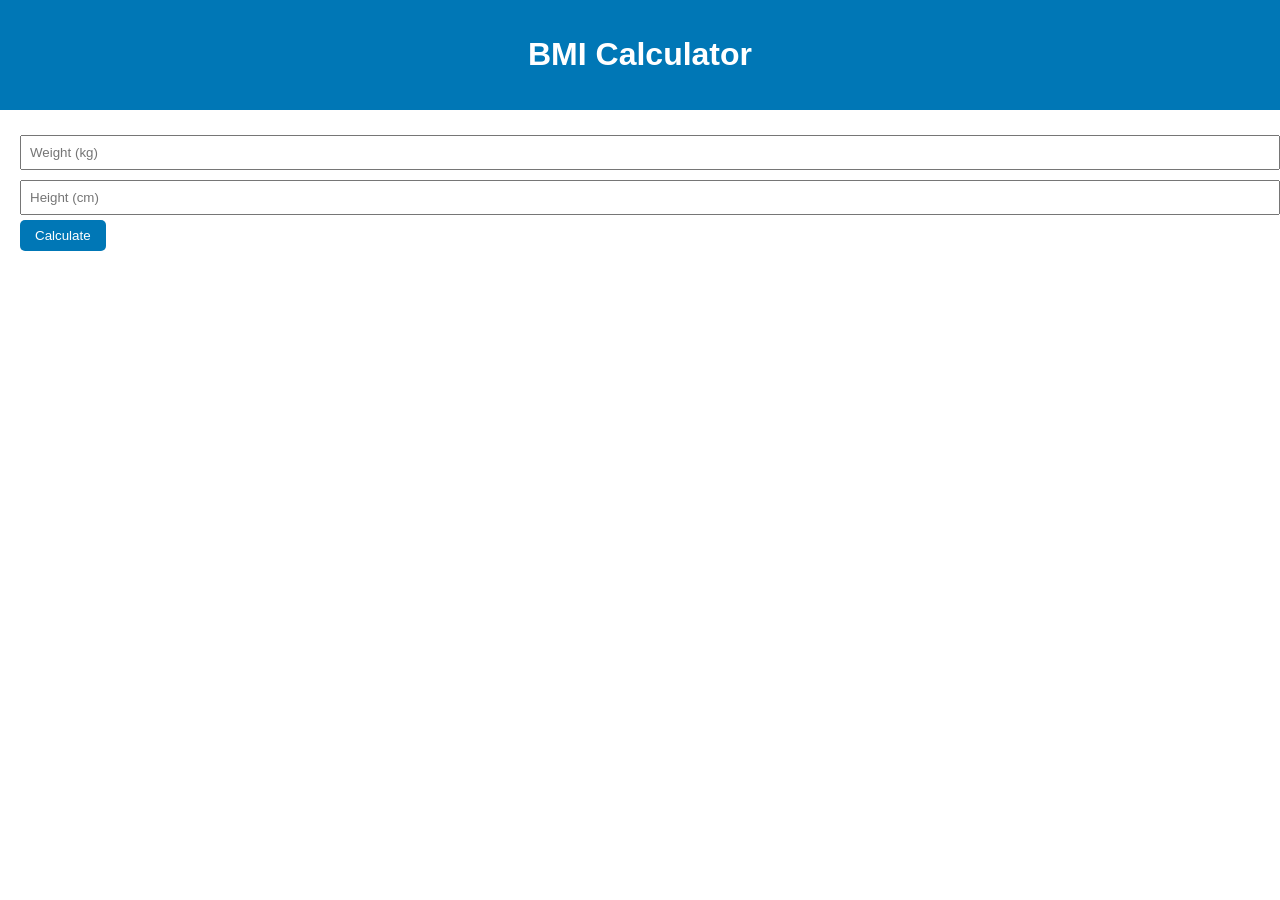
<file: bmi.html>
<!DOCTYPE html>
<html>
<head>
  <title>BMI Calculator</title>
  <link rel="stylesheet" href="style.css">
  <script src="script.js"></script>
</head>
<body>

<header>
  <h1>BMI Calculator</h1>
</header>

<div class="container">
  <input type="number" id="weight" placeholder="Weight (kg)">
  <input type="number" id="height" placeholder="Height (cm)">
  <button onclick="calculateBMI()">Calculate</button>
  <h3 id="result"></h3>
</div>

</body>
</html>
</file>
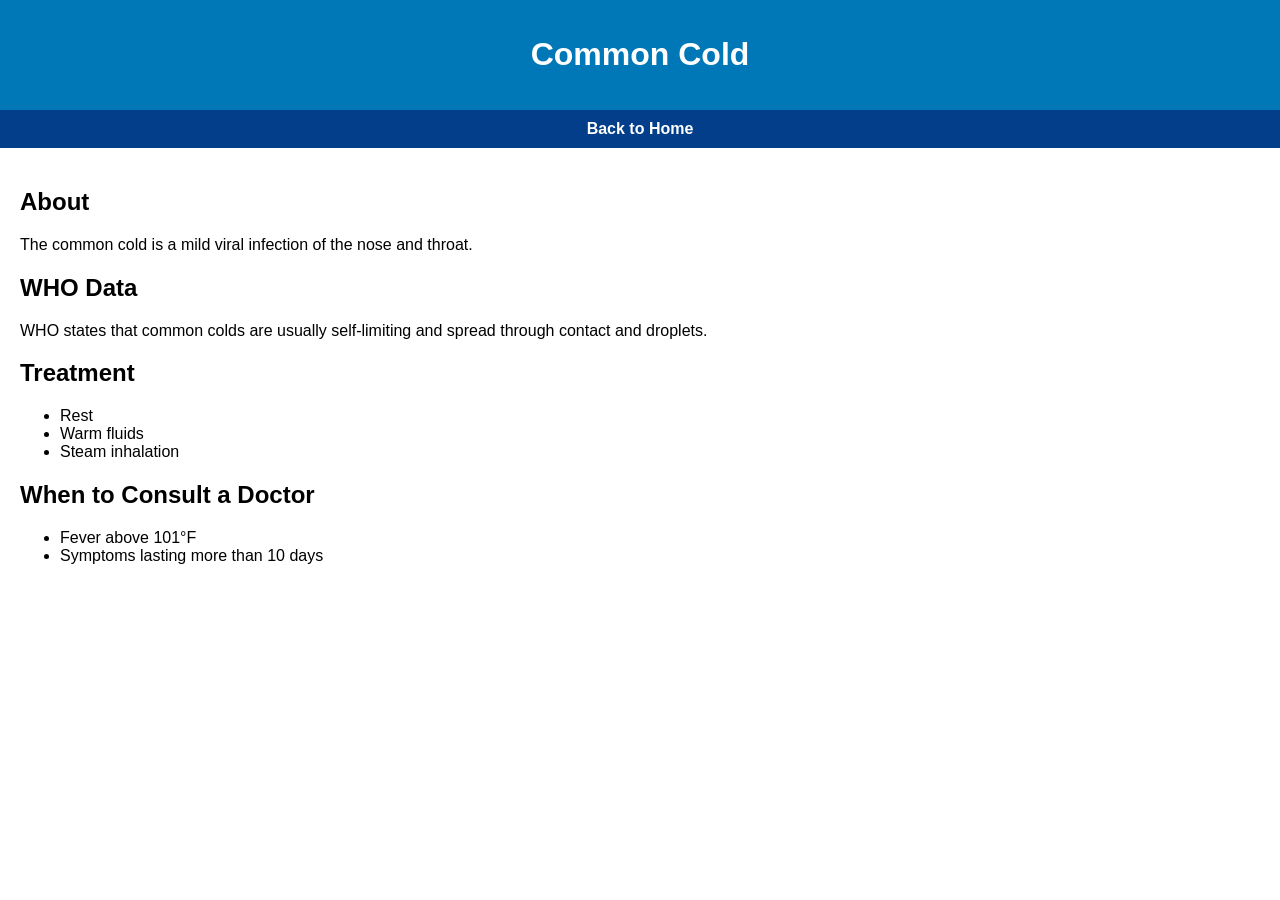
<file: cold.html>
<!DOCTYPE html>
<html>
<head>
  <title>Common Cold</title>
  <link rel="stylesheet" href="style.css">
</head>
<body>

<header>
  <h1>Common Cold</h1>
</header>

<nav>
  <a href="index.html">Back to Home</a>
</nav>

<div class="container">

<h2>About</h2>
<p>The common cold is a mild viral infection of the nose and throat.</p>

<h2>WHO Data</h2>
<p>WHO states that common colds are usually self-limiting and spread through contact and droplets.</p>

<h2>Treatment</h2>
<ul>
  <li>Rest</li>
  <li>Warm fluids</li>
  <li>Steam inhalation</li>
</ul>

<h2>When to Consult a Doctor</h2>
<ul>
  <li>Fever above 101°F</li>
  <li>Symptoms lasting more than 10 days</li>
</ul>

</div>

</body>
</html>
</file>
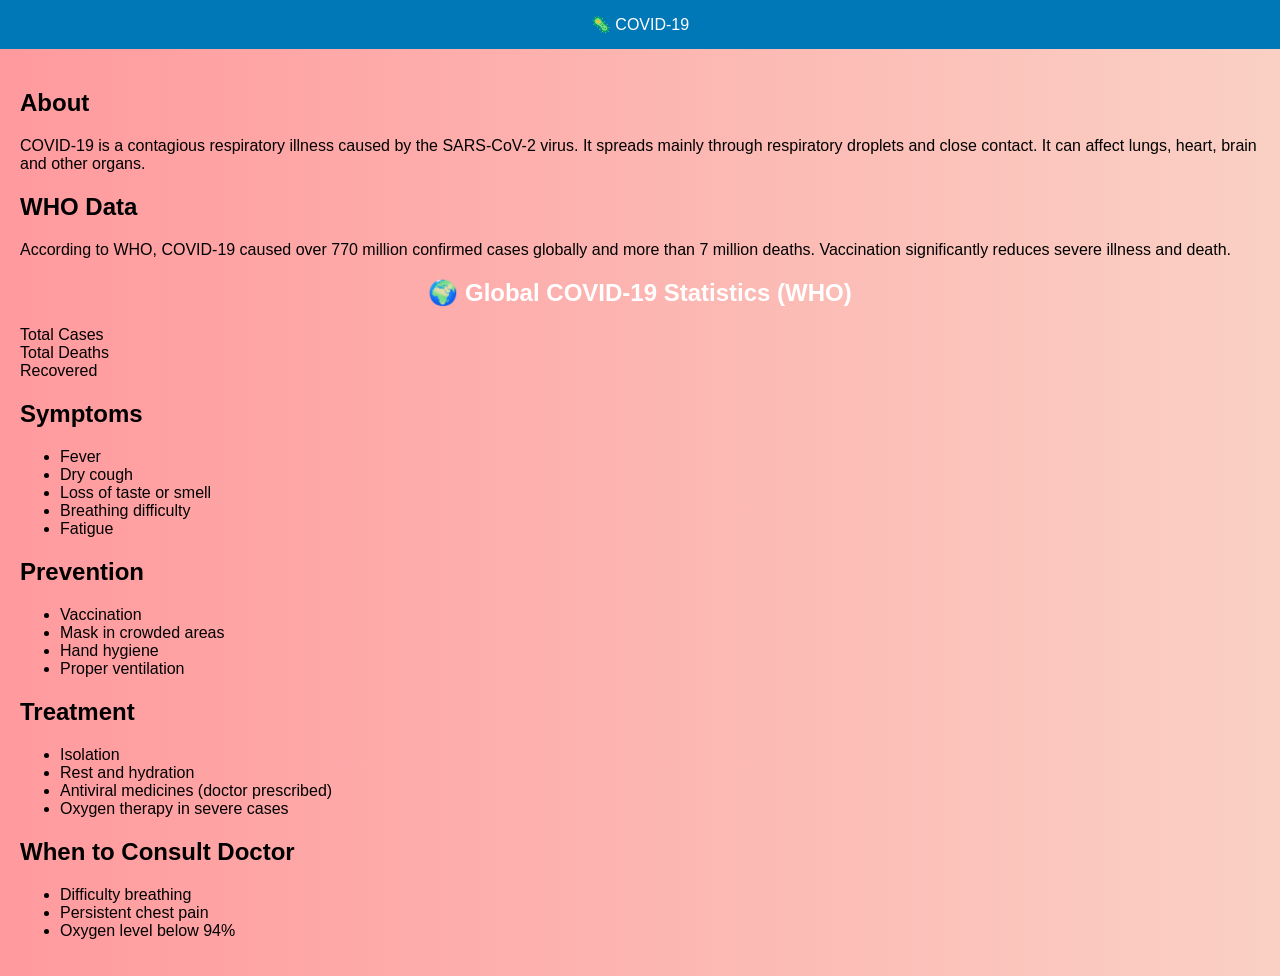
<file: covid.html>
<!DOCTYPE html>
<html>
<head>
<title>COVID-19</title>
<link rel="stylesheet" href="style.css">
<style>
body {background: linear-gradient(to right, #ff9a9e, #fad0c4);}
</style>
</head>
<body>

<header>🦠 COVID-19</header>

<div class="container">

<div class="section-box">
<h2>About</h2>
<p>COVID-19 is a contagious respiratory illness caused by the SARS-CoV-2 virus. It spreads mainly through respiratory droplets and close contact. It can affect lungs, heart, brain and other organs.</p>
</div>

<div class="section-box">
<h2>WHO Data</h2>
<p>According to WHO, COVID-19 caused over 770 million confirmed cases globally and more than 7 million deaths. Vaccination significantly reduces severe illness and death.</p>
</div>

<h2 style="text-align:center;color:white;">🌍 Global COVID-19 Statistics (WHO)</h2>

<div class="stats-container">

<div class="stat-box">
<div class="stat-number" data-target="770000000"></div>
<div class="stat-label">Total Cases</div>
</div>

<div class="stat-box">
<div class="stat-number" data-target="7000000"></div>
<div class="stat-label">Total Deaths</div>
</div>

<div class="stat-box">
<div class="stat-number" data-target="690000000"></div>
<div class="stat-label">Recovered</div>
</div>

</div>

<div class="section-box">
<h2>Symptoms</h2>
<ul>
<li>Fever</li>
<li>Dry cough</li>
<li>Loss of taste or smell</li>
<li>Breathing difficulty</li>
<li>Fatigue</li>
</ul>
</div>

<div class="section-box">
<h2>Prevention</h2>
<ul>
<li>Vaccination</li>
<li>Mask in crowded areas</li>
<li>Hand hygiene</li>
<li>Proper ventilation</li>
</ul>
</div>

<div class="section-box">
<h2>Treatment</h2>
<ul>
<li>Isolation</li>
<li>Rest and hydration</li>
<li>Antiviral medicines (doctor prescribed)</li>
<li>Oxygen therapy in severe cases</li>
</ul>
</div>

<div class="section-box">
<h2>When to Consult Doctor</h2>
<ul>
<li>Difficulty breathing</li>
<li>Persistent chest pain</li>
<li>Oxygen level below 94%</li>
</ul>
</div>

</div>
<script src="script.js"></script>
</body>
</html>
</file>
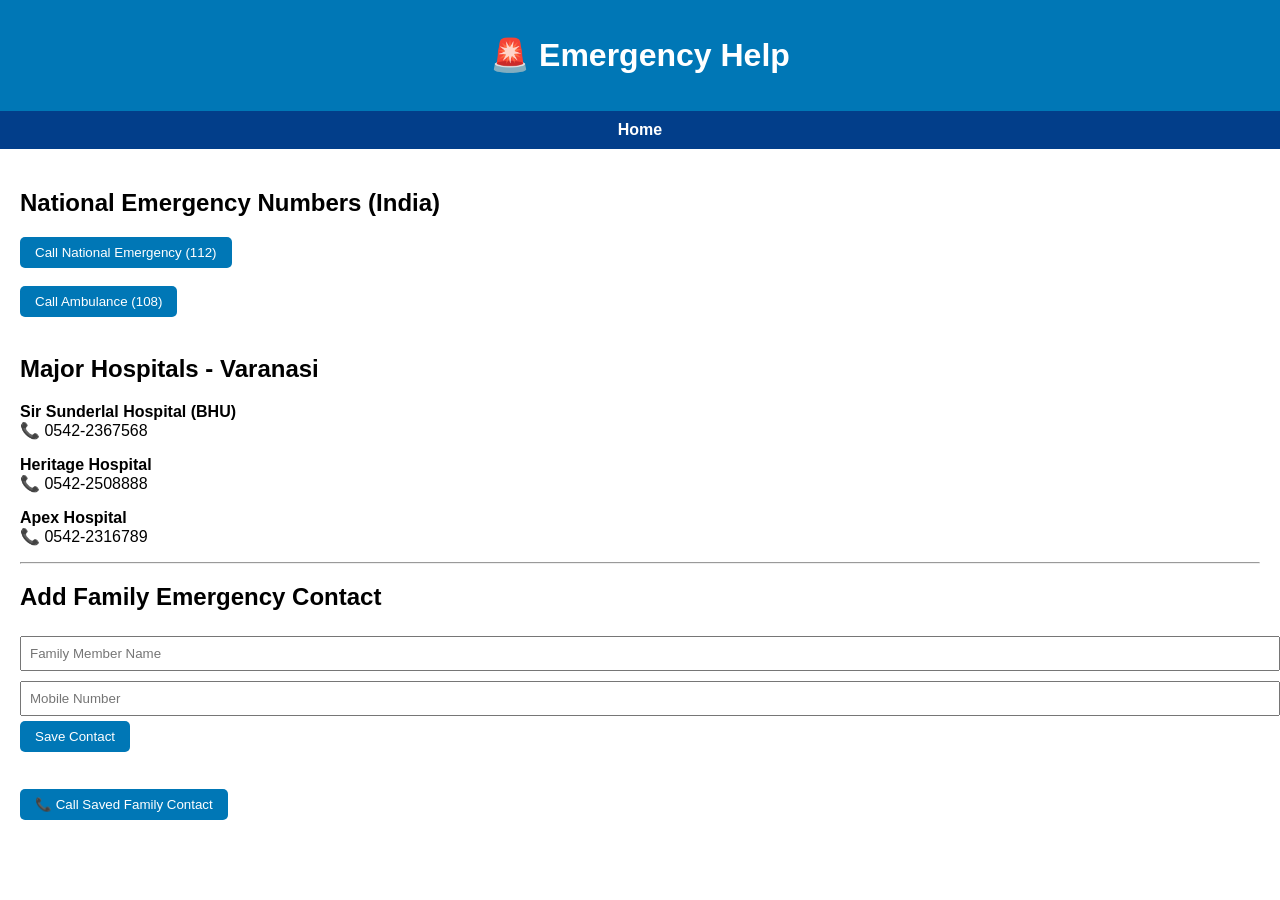
<file: emergency.html>
<!DOCTYPE html>
<html>
<head>
  <title>Emergency SOS</title>
  <link rel="stylesheet" href="style.css">
  <script src="script.js"></script>
</head>
<body>

<header>
  <h1>🚨 Emergency Help</h1>
</header>

<nav>
  <a href="index.html">Home</a>
</nav>

<div class="container">

<h2>National Emergency Numbers (India)</h2>

<button onclick="callNumber('112')">Call National Emergency (112)</button><br><br>
<button onclick="callNumber('108')">Call Ambulance (108)</button><br><br>

<h2>Major Hospitals - Varanasi</h2>

<p><b>Sir Sunderlal Hospital (BHU)</b><br>
📞 0542-2367568</p>

<p><b>Heritage Hospital</b><br>
📞 0542-2508888</p>

<p><b>Apex Hospital</b><br>
📞 0542-2316789</p>

<hr>

<h2>Add Family Emergency Contact</h2>

<input type="text" id="familyName" placeholder="Family Member Name">
<input type="text" id="familyNumber" placeholder="Mobile Number">

<button onclick="saveContact()">Save Contact</button>

<h3 id="savedContact"></h3>

<br>
<button onclick="callFamily()">📞 Call Saved Family Contact</button>

</div>

</body>
</html>
</file>
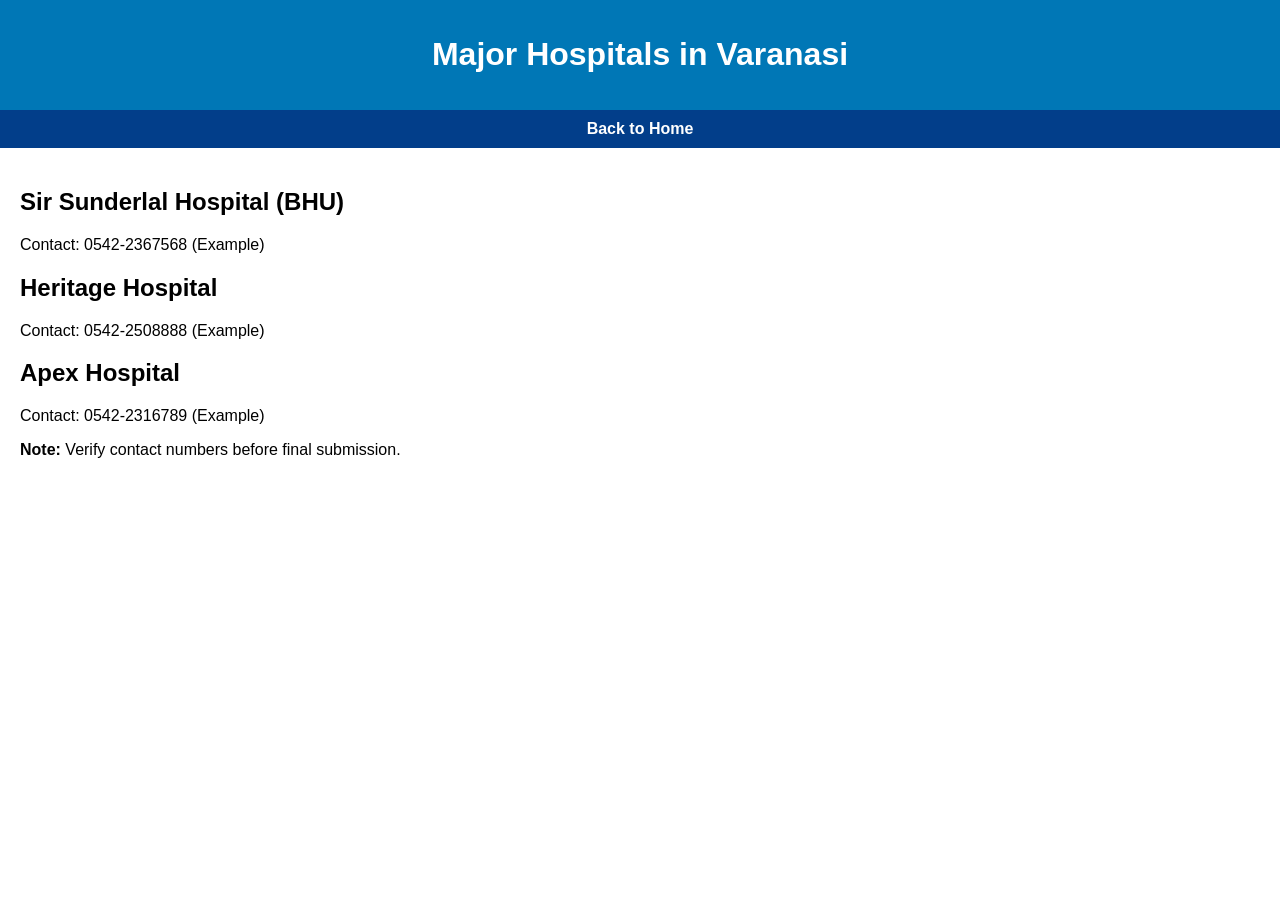
<file: hospitals.html>
<!DOCTYPE html>
<html>
<head>
  <title>Major Hospitals - Varanasi</title>
  <link rel="stylesheet" href="style.css">
</head>
<body>

<header>
  <h1>Major Hospitals in Varanasi</h1>
</header>

<nav>
  <a href="index.html">Back to Home</a>
</nav>

<div class="container">

<h2>Sir Sunderlal Hospital (BHU)</h2>
<p>Contact: 0542-2367568 (Example)</p>

<h2>Heritage Hospital</h2>
<p>Contact: 0542-2508888 (Example)</p>

<h2>Apex Hospital</h2>
<p>Contact: 0542-2316789 (Example)</p>

<p><b>Note:</b> Verify contact numbers before final submission.</p>

</div>

</body>
</html>
</file>
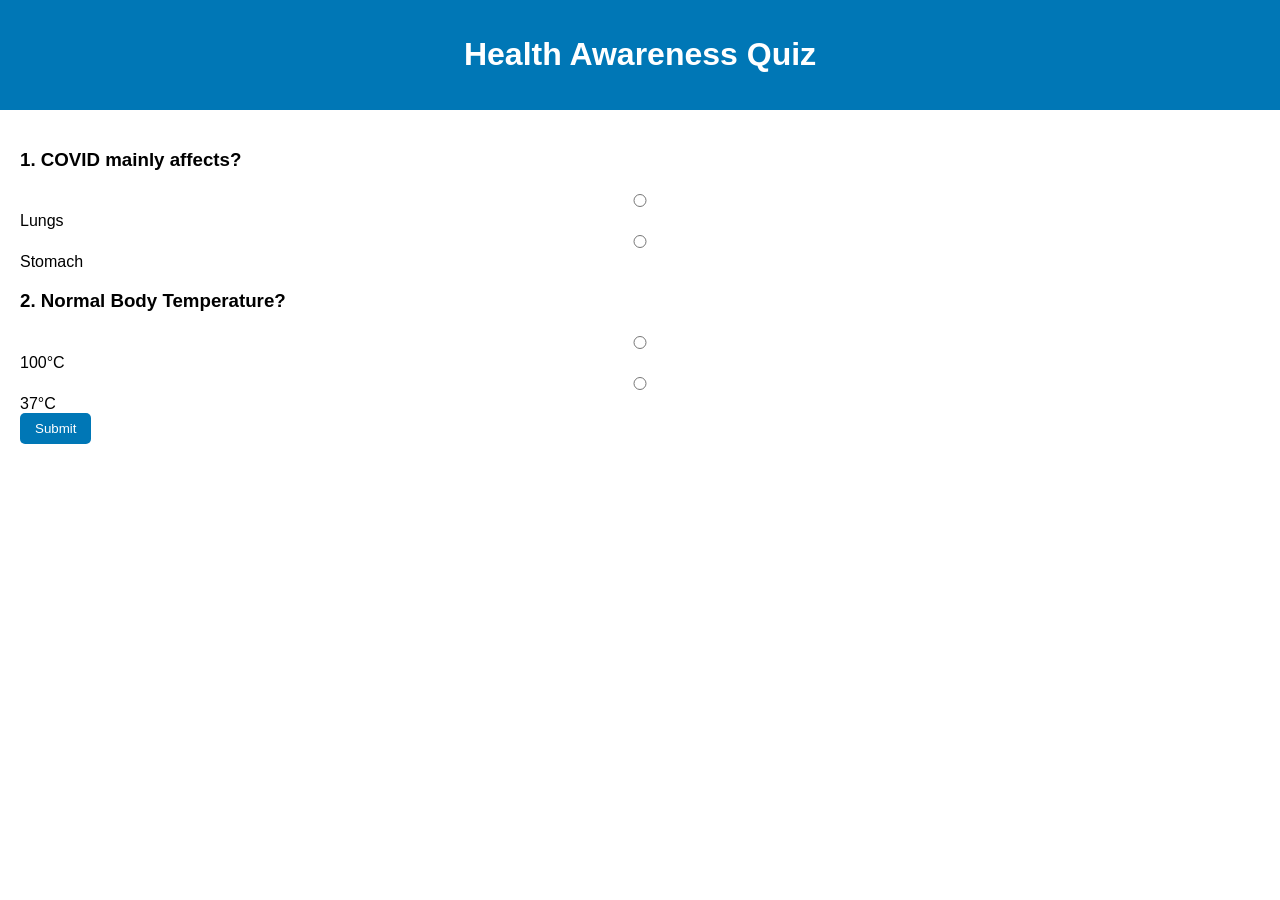
<file: quiz.html>
<!DOCTYPE html>
<html>
<head>
  <title>Health Quiz</title>
  <link rel="stylesheet" href="style.css">
  <script src="script.js"></script>
</head>
<body>

<header>
  <h1>Health Awareness Quiz</h1>
</header>

<div class="container">

<h3>1. COVID mainly affects?</h3>
<input type="radio" id="q1a" name="q1"> Lungs<br>
<input type="radio" name="q1"> Stomach<br>

<h3>2. Normal Body Temperature?</h3>
<input type="radio" name="q2"> 100°C<br>
<input type="radio" id="q2b" name="q2"> 37°C<br>

<button onclick="checkQuiz()">Submit</button>

<h3 id="quizResult"></h3>

</div>

</body>
</html>
</file>
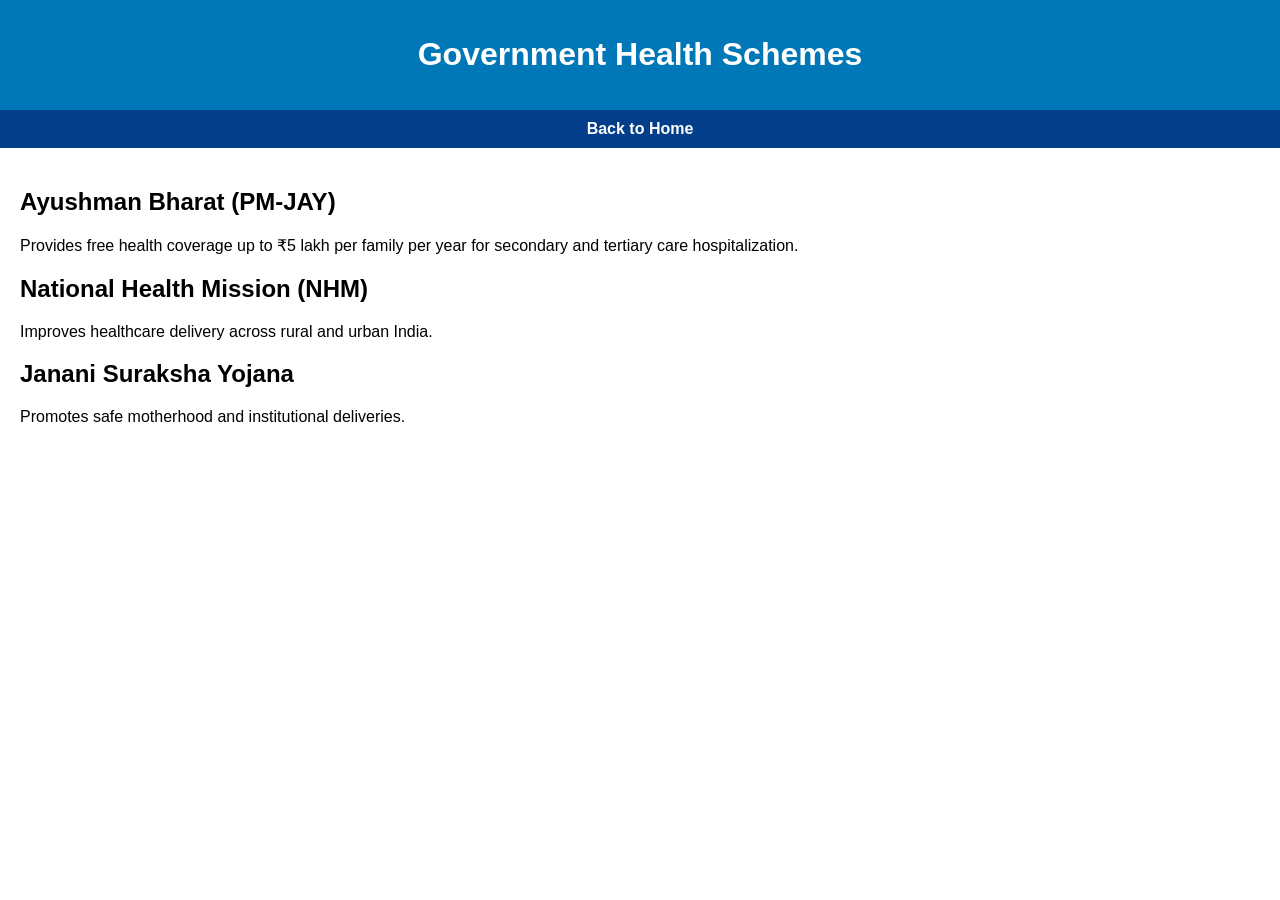
<file: schemes.html>
<!DOCTYPE html>
<html>
<head>
  <title>Government Health Schemes</title>
  <link rel="stylesheet" href="style.css">
</head>
<body>

<header>
  <h1>Government Health Schemes</h1>
</header>

<nav>
  <a href="index.html">Back to Home</a>
</nav>

<div class="container">

<h2>Ayushman Bharat (PM-JAY)</h2>
<p>Provides free health coverage up to ₹5 lakh per family per year for secondary and tertiary care hospitalization.</p>

<h2>National Health Mission (NHM)</h2>
<p>Improves healthcare delivery across rural and urban India.</p>

<h2>Janani Suraksha Yojana</h2>
<p>Promotes safe motherhood and institutional deliveries.</p>

</div>

</body>
</html>
</file>
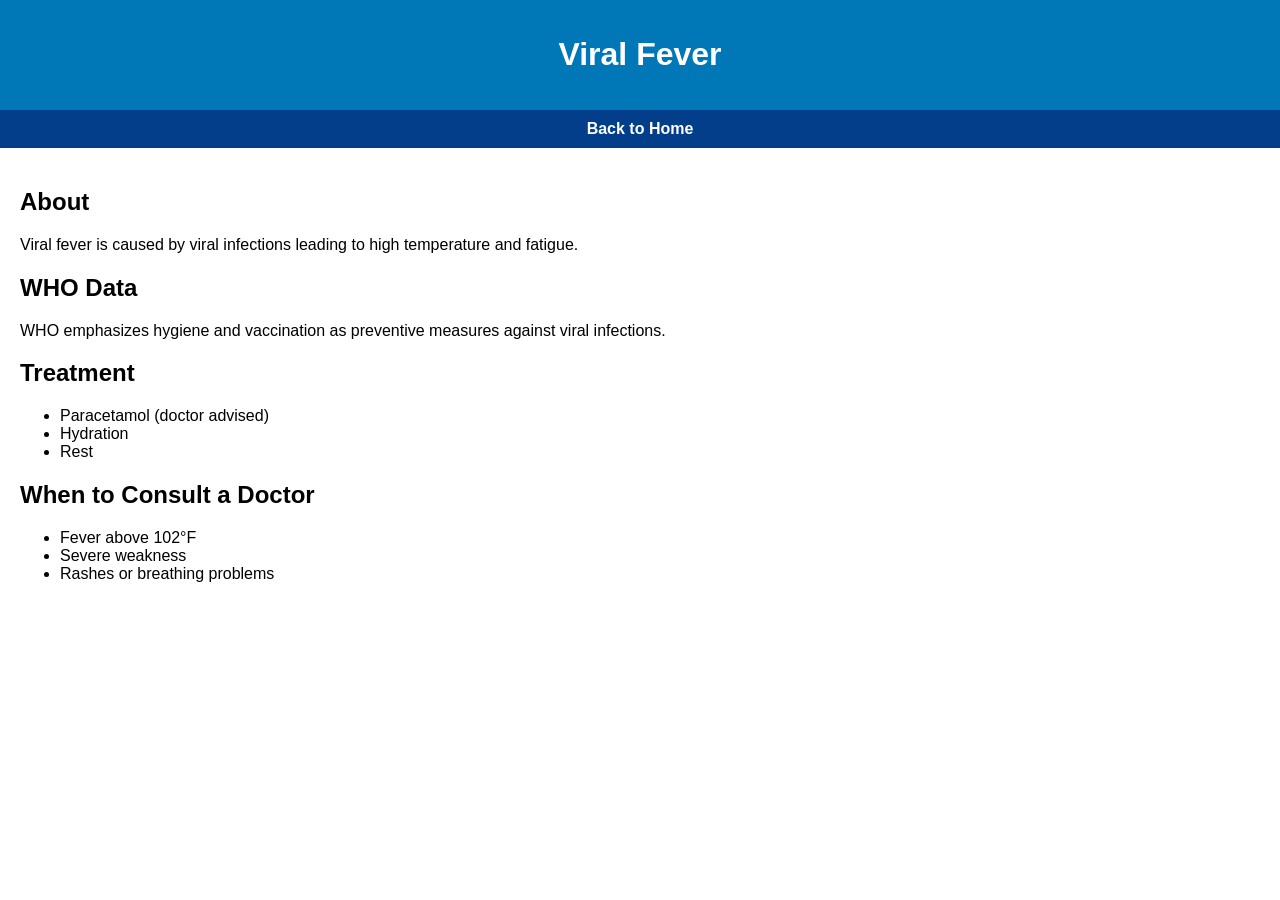
<file: viral.html>
<!DOCTYPE html>
<html>
<head>
  <title>Viral Fever</title>
  <link rel="stylesheet" href="style.css">
</head>
<body>

<header>
  <h1>Viral Fever</h1>
</header>

<nav>
  <a href="index.html">Back to Home</a>
</nav>

<div class="container">

<h2>About</h2>
<p>Viral fever is caused by viral infections leading to high temperature and fatigue.</p>

<h2>WHO Data</h2>
<p>WHO emphasizes hygiene and vaccination as preventive measures against viral infections.</p>

<h2>Treatment</h2>
<ul>
  <li>Paracetamol (doctor advised)</li>
  <li>Hydration</li>
  <li>Rest</li>
</ul>

<h2>When to Consult a Doctor</h2>
<ul>
  <li>Fever above 102°F</li>
  <li>Severe weakness</li>
  <li>Rashes or breathing problems</li>
</ul>

</div>

</body>
</html>
</file>
<file: style.css>
body {
  margin: 0;
  font-family: Arial, sans-serif;
  transition: 0.3s;
}

header {
  background: #0077b6;
  color: white;
  padding: 15px;
  text-align: center;
}

nav {
  background: #023e8a;
  padding: 10px;
  text-align: center;
}

nav a {
  color: white;
  text-decoration: none;
  margin: 10px;
  font-weight: bold;
}

.container {
  padding: 20px;
}

.card {
  padding: 20px;
  margin: 15px 0;
  border-radius: 10px;
  color: white;
  cursor: pointer;
  transition: 0.3s;
}

.card:hover {
  transform: scale(1.05);
}

.severe { background: #d00000; }
.moderate { background: #f48c06; }
.mild { background: #2a9d8f; }

button {
  padding: 8px 15px;
  border: none;
  border-radius: 5px;
  cursor: pointer;
  background: #0077b6;
  color: white;
}

input {
  padding: 8px;
  margin: 5px 0;
  width: 100%;
}

.dark-mode {
  background: #121212;
  color: white;
}

.dark-mode header,
.dark-mode nav {
  background: #1e1e1e;
}

@media (max-width: 600px) {
  nav a {
    display: block;
    margin: 8px 0;
  }
}
</file>
